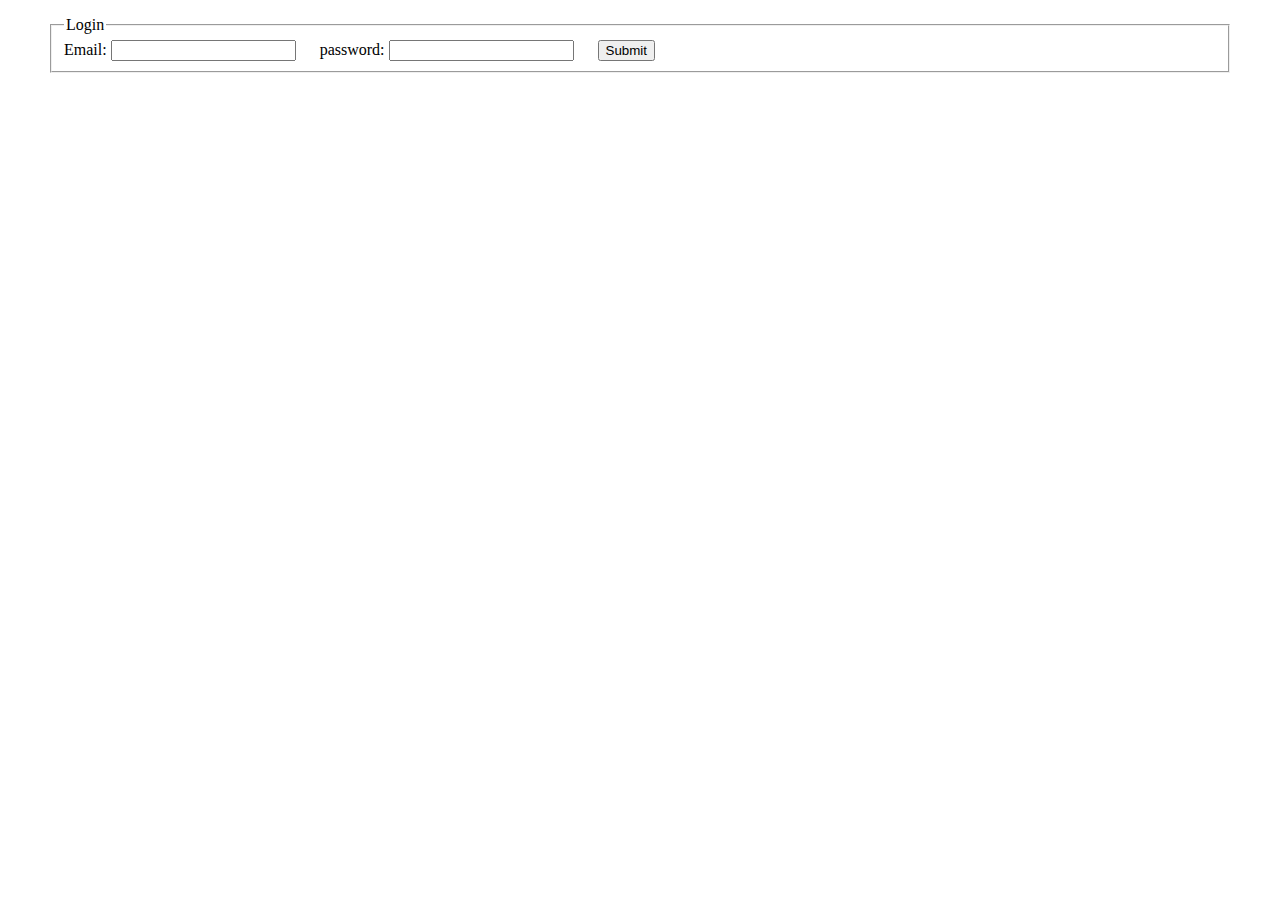
<file: Index.html>
<!DOCTYPE html>
<html lang="en">
<head>
    <meta charset="UTF-8">
    <title>Login</title>
    <link rel="stylesheet" href="Style.css">
    <title>Form</title>
</head>
<body>
    <blockquote>
        <div class="ab">
            <form>
                <fieldset>
                    <legend>Login</legend>
                <label for="email"> Email:</label>
                <input id="Email" type="email" name="email" required>&nbsp &nbsp &nbsp
                <label for="password"> password:</label>
                <input id="password" type="password" name="password" required>&nbsp &nbsp &nbsp
                <button formaction="table.html">Submit</button>
                </fieldset>
            </form>
        </div>
        <br />
        <br />    
    </blockquote>
</body>
</html>
</file>
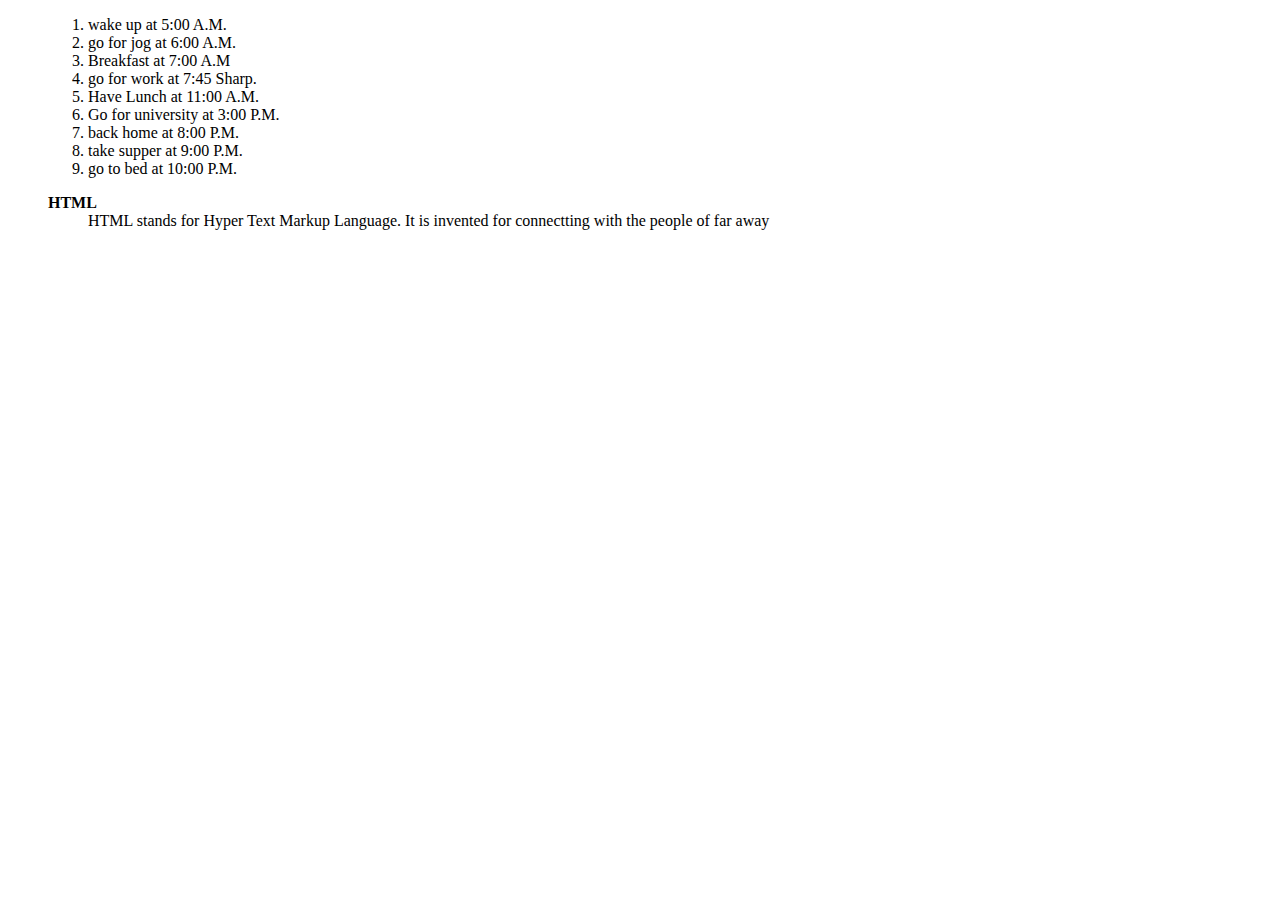
<file: Orderlist.html>
<!DOCTYPE html>
<html lang="en">
<head>
    <meta charset="UTF-8">
    <title>Daily Routine</title>
</head>
<body>
    <blockquote>
    <ol>
        <li>wake up at 5:00 A.M.</li>
        <li>go for jog at 6:00 A.M.</li>
        <li>Breakfast at 7:00 A.M</li>
        <li>go for work at 7:45 Sharp.</li>
        <li>Have Lunch at 11:00 A.M.</li>
        <li>Go for university at 3:00 P.M.</li>
        <li>back home at 8:00 P.M.</li>
        <li>take supper at 9:00 P.M.</li>
        <li>go to bed at 10:00 P.M.</li>
    </ol>
    <dl>
        <dt><b>HTML</b></dt>
        <dd>HTML stands for Hyper Text Markup Language. It is invented for connectting with the people of far away</dd>
    </dl>
    </blockquote>
</body>
</html>
</file>
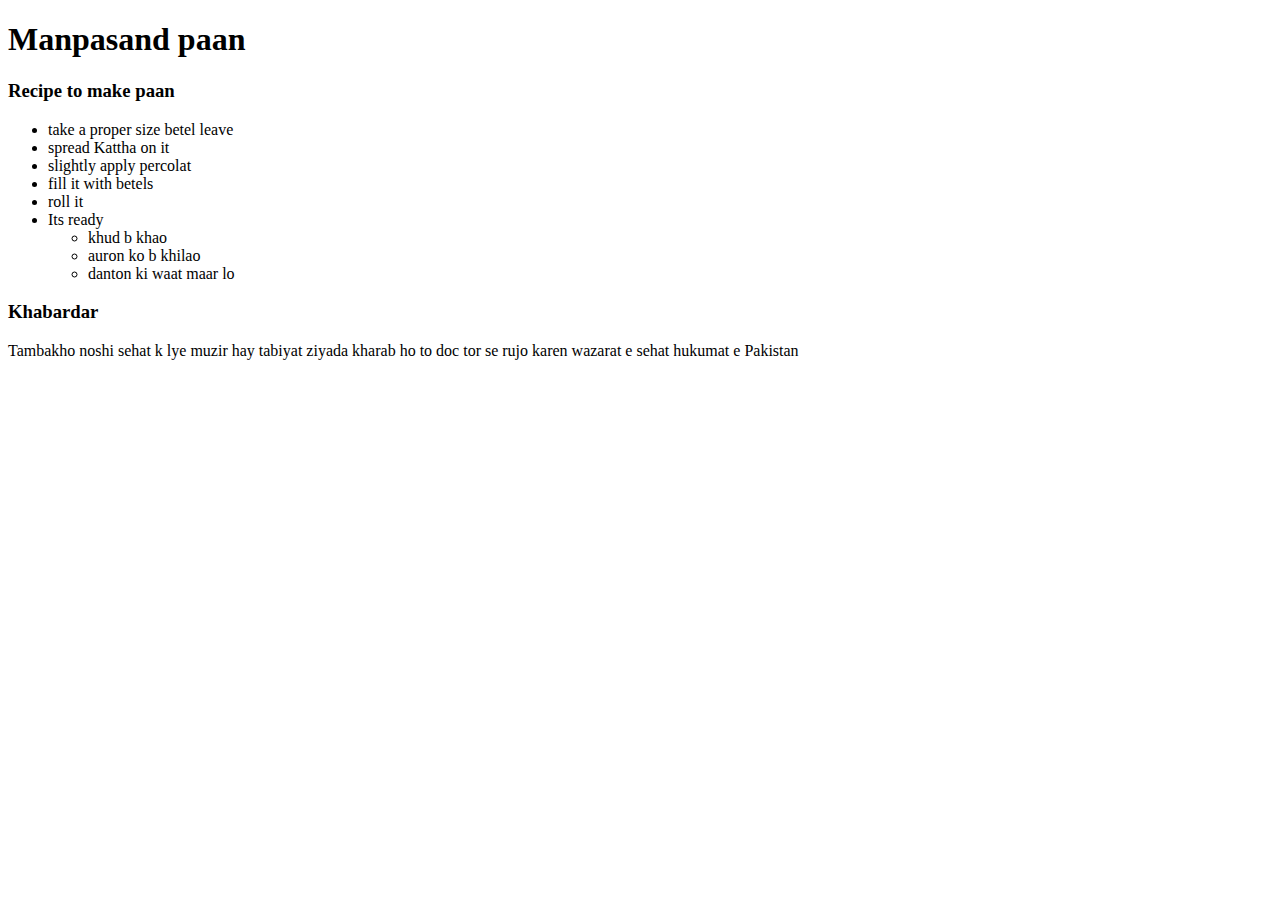
<file: Recipe.html>
<!DOCTYPE html>
<html lang="en">
<head>
    <meta charset="UTF-8">
    <title>Recipe</title>
</head>
<body>
    <h1>Manpasand paan</h1>
    <h3>Recipe to make paan </h3>
    <ul>
        <li>take a proper size betel leave</li>
        <li>spread Kattha on it</li>
        <li>slightly apply percolat</li>
        <li>fill it with betels</li>
        <li>roll it</li>
        <li>Its ready
            <ul>
                <li>khud b khao</li>
                <li>auron ko b khilao</li>
                <li>danton ki waat maar lo</li>
            </ul>
        </li>
    </ul>
    <h3>Khabardar</h3>
    <p>Tambakho noshi sehat k lye muzir hay tabiyat ziyada kharab ho to doc tor se rujo 
        karen wazarat e sehat hukumat e Pakistan
    </p>
    
</body>
</html>
</file>
<file: Style.css>
table, tr, td{
            text-align: center;
             }
</file>
